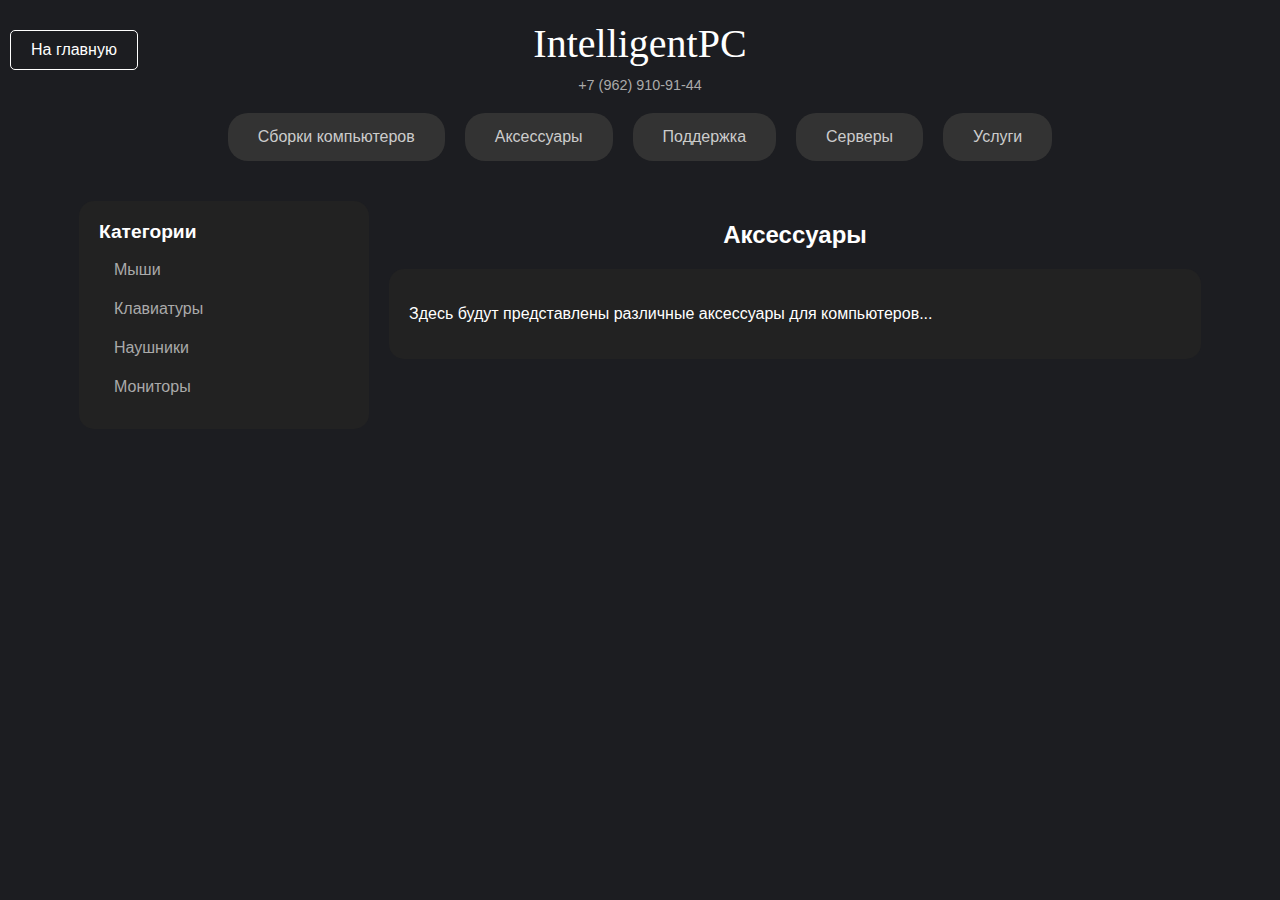
<file: accessories.html>
<!DOCTYPE html>
<html lang="ru">
<head>
    <meta charset="UTF-8">
    <meta name="viewport" content="width=device-width, initial-scale=1.0">
    <title>Аксессуары - IntelligentPC</title>
    <link rel="stylesheet" href="style.css">
</head>
<body>

    <header>
        <div class="logo">IntelligentPC</div>
        <div class="contact-info">
            <span class="phone">+7 (962) 910-91-44</span>
        </div>
    </header>

    <nav>
        <a href="assemblies.html">Сборки компьютеров</a>
        <a href="accessories.html">Аксессуары</a>
        <a href="support.html">Поддержка</a>
        <a href="servers.html">Серверы</a>
        <a href="services.html">Услуги</a>
    </nav>

    <main>
        <div class="left-column">
            <div class="category-block">
                <h3>Категории</h3>
                <ul>
                    <li><a href="#">Мыши</a></li>
                    <li><a href="#">Клавиатуры</a></li>
                    <li><a href="#">Наушники</a></li>
                    <li><a href="#">Мониторы</a></li>
                </ul>
            </div>
        </div>
        <div class="right-column">
            <h2 class="page-title">Аксессуары</h2>
            <div class="content-section">
                <p>Здесь будут представлены различные аксессуары для компьютеров...</p>
            </div>
        </div>
        <div class="back-to-home">
            <a href="index.html">На главную</a>
        </div>
        
    </main>
    <script src="app.js"></script>
</body>
</html>
</file>
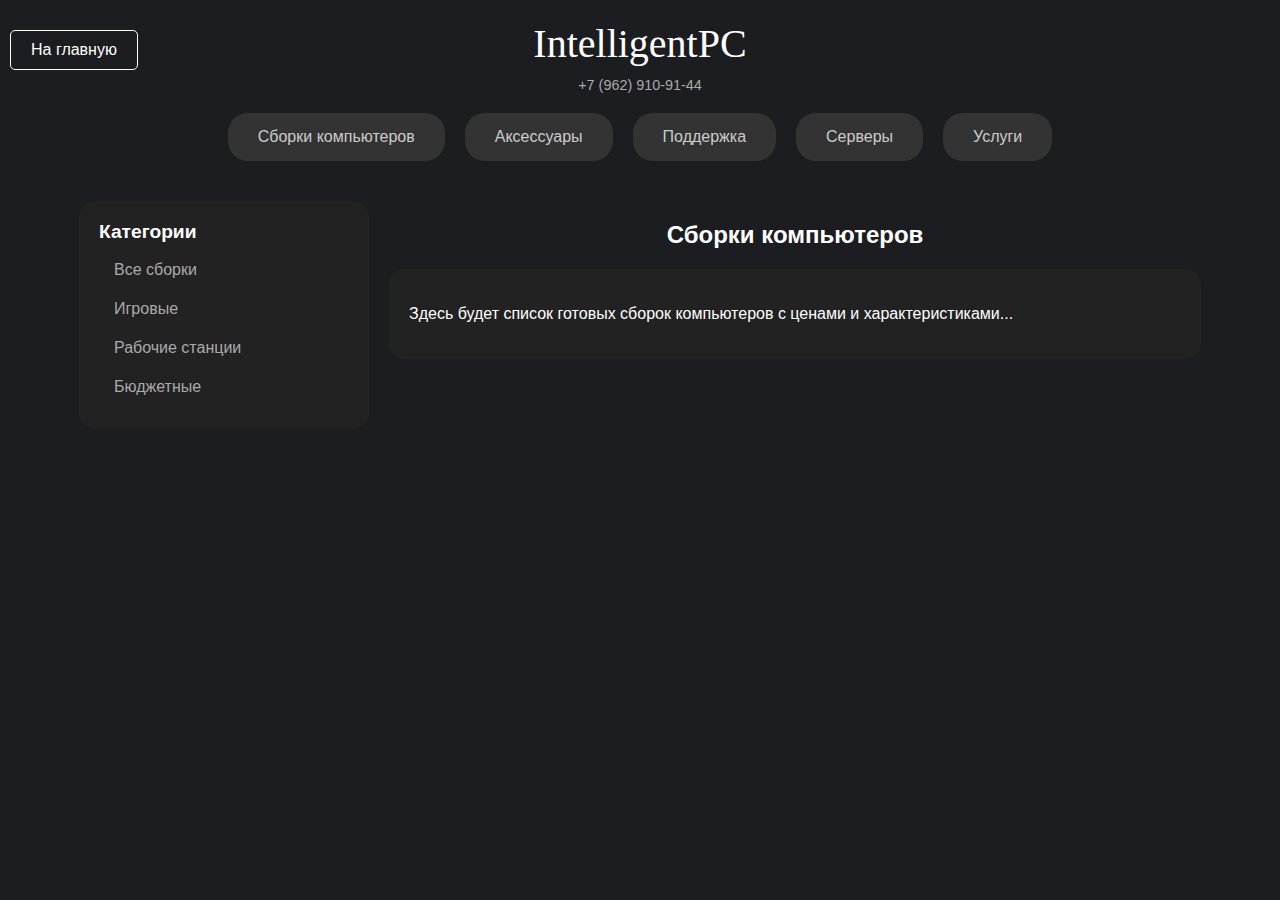
<file: assemblies.html>
<!DOCTYPE html>
<html lang="ru">
<head>
    <meta charset="UTF-8">
    <meta name="viewport" content="width=device-width, initial-scale=1.0">
    <title>Сборки компьютеров - IntelligentPC</title>
    <link rel="stylesheet" href="style.css">
</head>
<body>

    <header>
        <div class="logo">IntelligentPC</div>
        <div class="contact-info">
            <span class="phone">+7 (962) 910-91-44</span>
        </div>
    </header>

    <nav>
        <a href="assemblies.html">Сборки компьютеров</a>
        <a href="accessories.html">Аксессуары</a>
        <a href="support.html">Поддержка</a>
        <a href="servers.html">Серверы</a>
        <a href="services.html">Услуги</a>
    </nav>

    <main>
        <div class="left-column">
            <div class="category-block">
                <h3>Категории</h3>
                <ul>
                    <li><a href="#">Все сборки</a></li>
                    <li><a href="#">Игровые</a></li>
                    <li><a href="#">Рабочие станции</a></li>
                    <li><a href="#">Бюджетные</a></li>
                </ul>
            </div>
        </div>
        <div class="right-column">
            <h2 class="page-title">Сборки компьютеров</h2>
            <div class="content-section">
                <p>Здесь будет список готовых сборок компьютеров с ценами и характеристиками...</p>
            </div>
        </div>
        <div class="back-to-home">
            <a href="index.html">На главную</a>
        </div>
       
    <script src="app.js"></script>
</body>
</html>
</file>
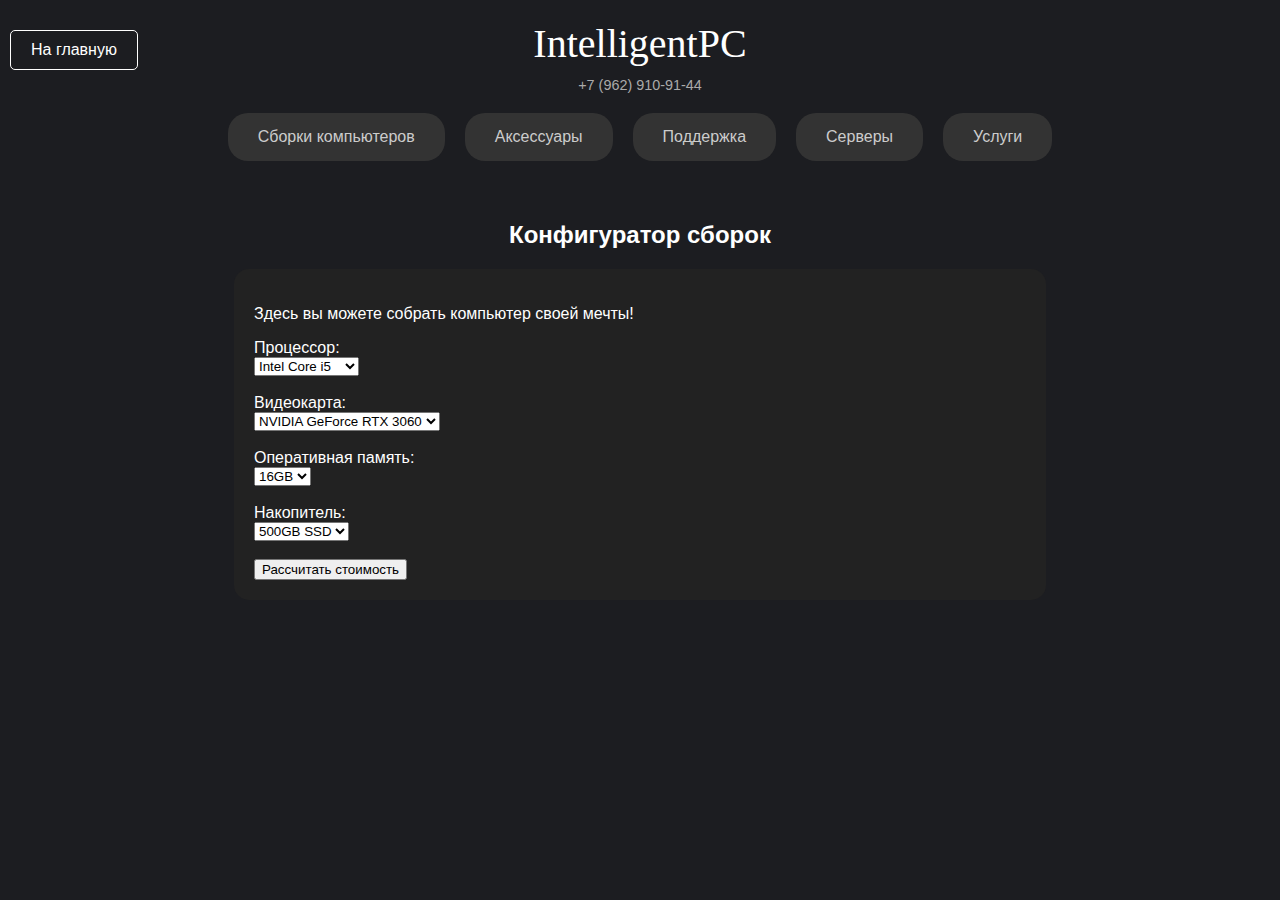
<file: config.html>
<!DOCTYPE html>
<html lang="ru">
<head>
    <meta charset="UTF-8">
    <meta name="viewport" content="width=device-width, initial-scale=1.0">
    <title>Конфигуратор - IntelligentPC</title>
    <link rel="stylesheet" href="style.css">
</head>
<body>

    <header>
      <div class="back-to-home">
          <a href="index.html">На главную</a>
      </div>
        <div class="logo">IntelligentPC</div>
        <div class="contact-info">
            <span class="phone">+7 (962) 910-91-44</span>
        </div>
    </header>

    <nav>
        <a href="assemblies.html">Сборки компьютеров</a>
        <a href="accessories.html">Аксессуары</a>
        <a href="support.html">Поддержка</a>
        <a href="servers.html">Серверы</a>
        <a href="services.html">Услуги</a>
        
    </nav>

    <main>
        <div class="right-column">
            <h2 class="page-title">Конфигуратор сборок</h2>
            <div class="content-section">
                <p>Здесь вы можете собрать компьютер своей мечты!</p>

                <form id="configurator-form">
                    <label for="cpu">Процессор:</label><br>
                    <select id="cpu" name="cpu">
                        <option value="intel-i5">Intel Core i5</option>
                        <option value="intel-i7">Intel Core i7</option>
                        <option value="amd-ryzen5">AMD Ryzen 5</option>
                        <option value="amd-ryzen7">AMD Ryzen 7</option>
                    </select><br><br>

                    <label for="gpu">Видеокарта:</label><br>
                    <select id="gpu" name="gpu">
                        <option value="rtx-3060">NVIDIA GeForce RTX 3060</option>
                        <option value="rtx-3070">NVIDIA GeForce RTX 3070</option>
                        <option value="rx-6700xt">AMD Radeon RX 6700 XT</option>
                        <option value="rx-6800xt">AMD Radeon RX 6800 XT</option>
                    </select><br><br>

                    <label for="ram">Оперативная память:</label><br>
                    <select id="ram" name="ram">
                        <option value="16gb">16GB</option>
                        <option value="32gb">32GB</option>
                        <option value="64gb">64GB</option>
                    </select><br><br>

                    <label for="storage">Накопитель:</label><br>
                    <select id="storage" name="storage">
                        <option value="500gb-ssd">500GB SSD</option>
                        <option value="1tb-ssd">1TB SSD</option>
                        <option value="2tb-ssd">2TB SSD</option>
                    </select><br><br>

                    <button type="submit">Рассчитать стоимость</button>
                </form>

                <div id="configurator-result"></div>
            </div>
        </div>
    </main>

    <script src="app.js"></script>

</body>
</html>
</file>
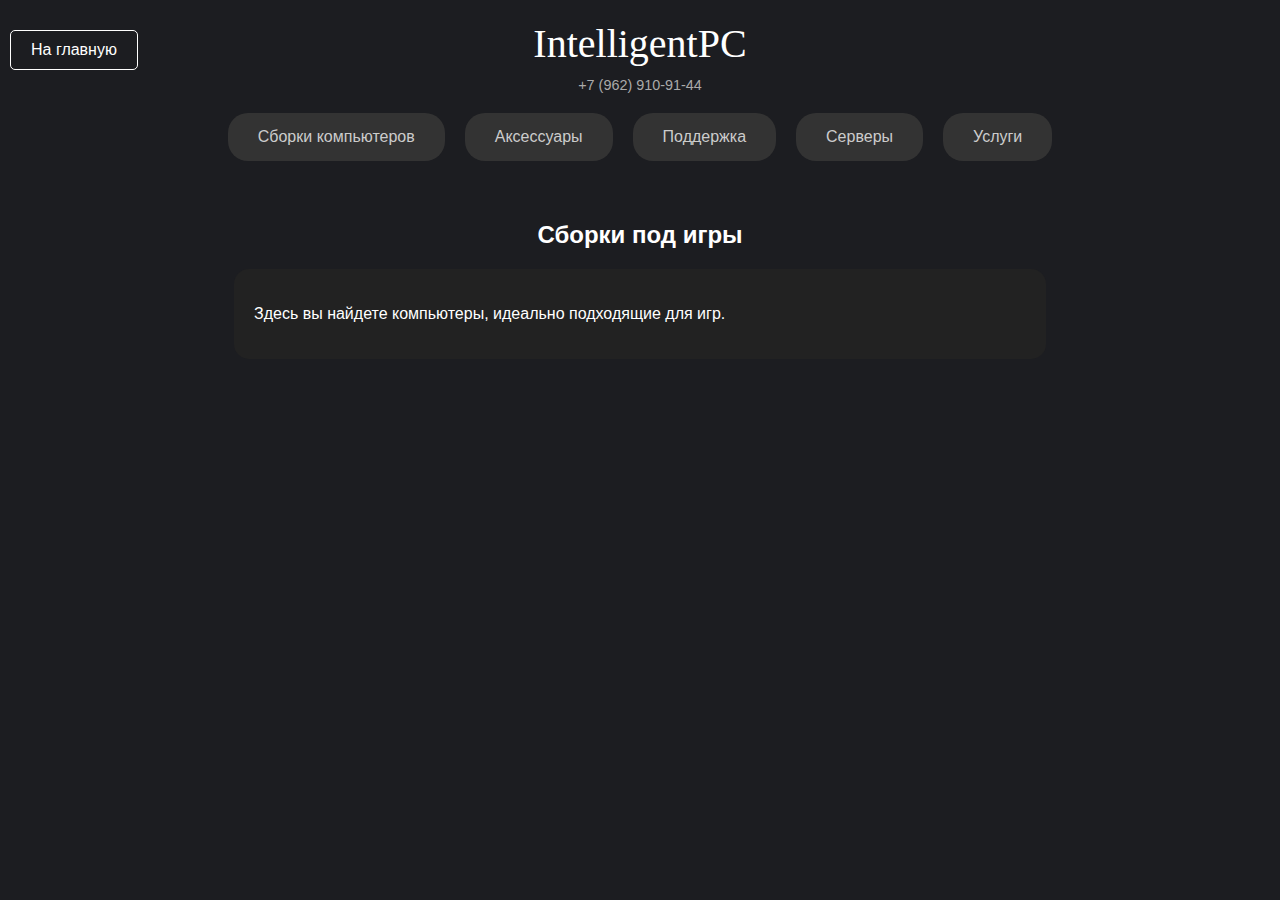
<file: gaming.html>
<!DOCTYPE html>
<html lang="ru">
<head>
    <meta charset="UTF-8">
    <meta name="viewport" content="width=device-width, initial-scale=1.0">
    <title>Сборки под игры - IntelligentPC</title>
    <link rel="stylesheet" href="style.css">
        
</head>
<body>
    <header>
        <div class="back-to-home">
            <a href="index.html">На главную</a>
        </div>
        <div class="logo">IntelligentPC</div>
        <div class="contact-info">
            <span class="phone">+7 (962) 910-91-44</span>
        </div>
    </header>

    <nav>
        <a href="assemblies.html">Сборки компьютеров</a>
        <a href="accessories.html">Аксессуары</a>
        <a href="support.html">Поддержка</a>
        <a href="servers.html">Серверы</a>
        <a href="services.html">Услуги</a>
    </nav>

    <main>
        <div class="right-column">
            <h2 class="page-title">Сборки под игры</h2>
            <div class="content-section">
                <p>Здесь вы найдете компьютеры, идеально подходящие для игр.</p>
                </div>
        </div>
    </main>
    <script src="app.js"></script>
</body>
</html>
</file>
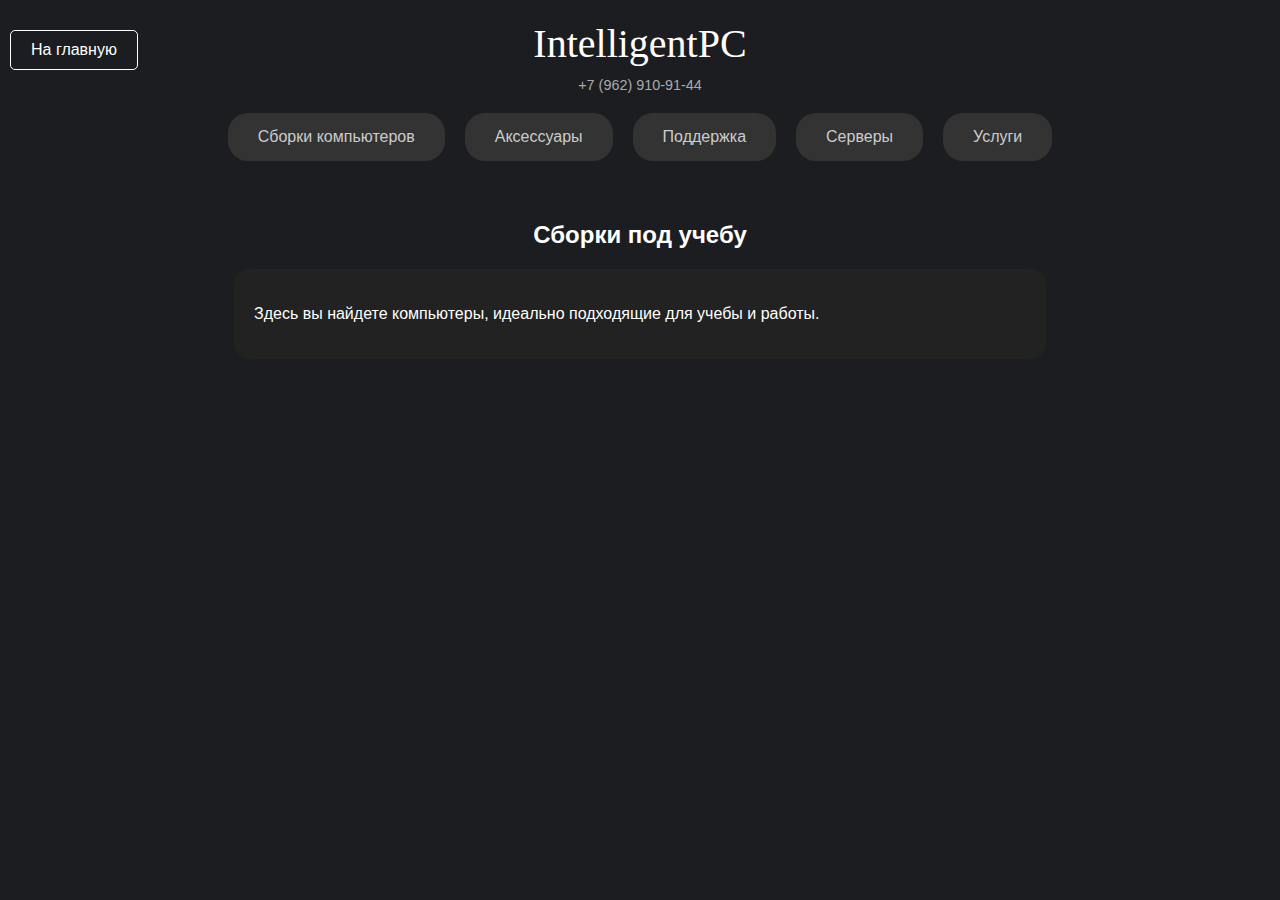
<file: school.html>
<!DOCTYPE html>
<html lang="ru">
<head>
    <meta charset="UTF-8">
    <meta name="viewport" content="width=device-width, initial-scale=1.0">
    <title>Сборки под учебу - IntelligentPC</title>
    <link rel="stylesheet" href="style.css">

</style>
</head>
<body>
    <header>
        <div class="back-to-home">
            <a href="index.html">На главную</a>
        </div>
        <div class="logo">IntelligentPC</div>
        <div class="contact-info">
            <span class="phone">+7 (962) 910-91-44</span>
        </div>
    </header>

    <nav>
        <a href="assemblies.html">Сборки компьютеров</a>
        <a href="accessories.html">Аксессуары</a>
        <a href="support.html">Поддержка</a>
        <a href="servers.html">Серверы</a>
        <a href="services.html">Услуги</a>
    </nav>

    <main>
        <div class="right-column">
            <h2 class="page-title">Сборки под учебу</h2>
            <div class="content-section">
                <p>Здесь вы найдете компьютеры, идеально подходящие для учебы и работы.</p>
                </div>
        </div>
    </main>
    <script src="app.js"></script>
</body>
</html>
</file>
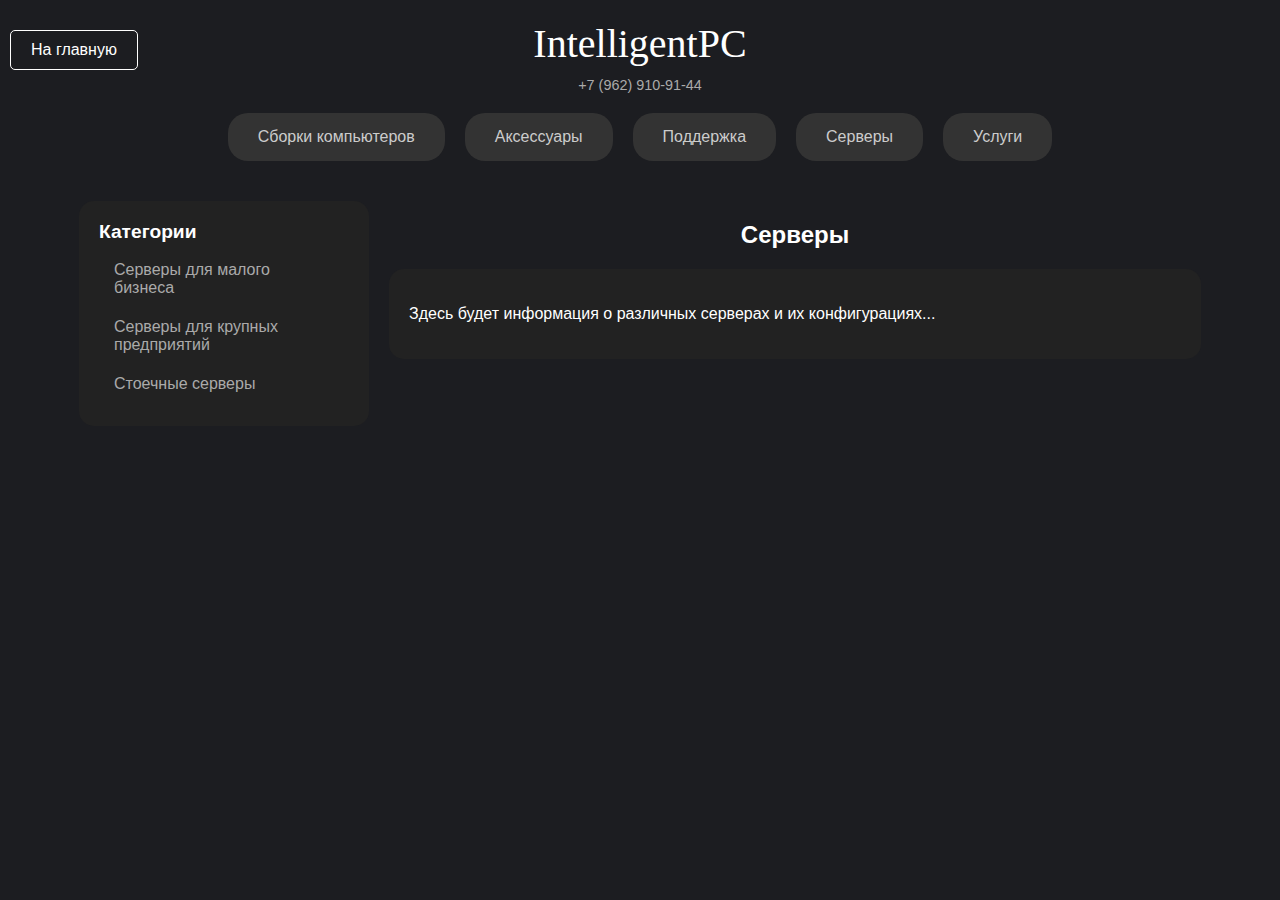
<file: servers.html>
<!DOCTYPE html>
<html lang="ru">
<head>
    <meta charset="UTF-8">
    <meta name="viewport" content="width=device-width, initial-scale=1.0">
    <title>Серверы - IntelligentPC</title>
    <link rel="stylesheet" href="style.css">
</head>
<body>

    <header>
        <div class="logo">IntelligentPC</div>
        <div class="contact-info">
            <span class="phone">+7 (962) 910-91-44</span>
        </div>
    </header>

    <nav>
        <a href="assemblies.html">Сборки компьютеров</a>
        <a href="accessories.html">Аксессуары</a>
        <a href="support.html">Поддержка</a>
        <a href="servers.html">Серверы</a>
        <a href="services.html">Услуги</a>
        
    </nav>

    <main>
        <div class="left-column">
            <div class="category-block">
                <h3>Категории</h3>
                <ul>
                    <li><a href="#">Серверы для малого бизнеса</a></li>
                    <li><a href="#">Серверы для крупных предприятий</a></li>
                    <li><a href="#">Стоечные серверы</a></li>
                </ul>
            </div>
        </div>
        <div class="right-column">
            <h2 class="page-title">Серверы</h2>
            <div class="content-section">
                <p>Здесь будет информация о различных серверах и их конфигурациях...</p>
            </div>
        </div>
        <div class="back-to-home">


            <a href="index.html">На главную</a>
        </div>

    </main>
    <script src="app.js"></script>

</body>
</html>
</file>
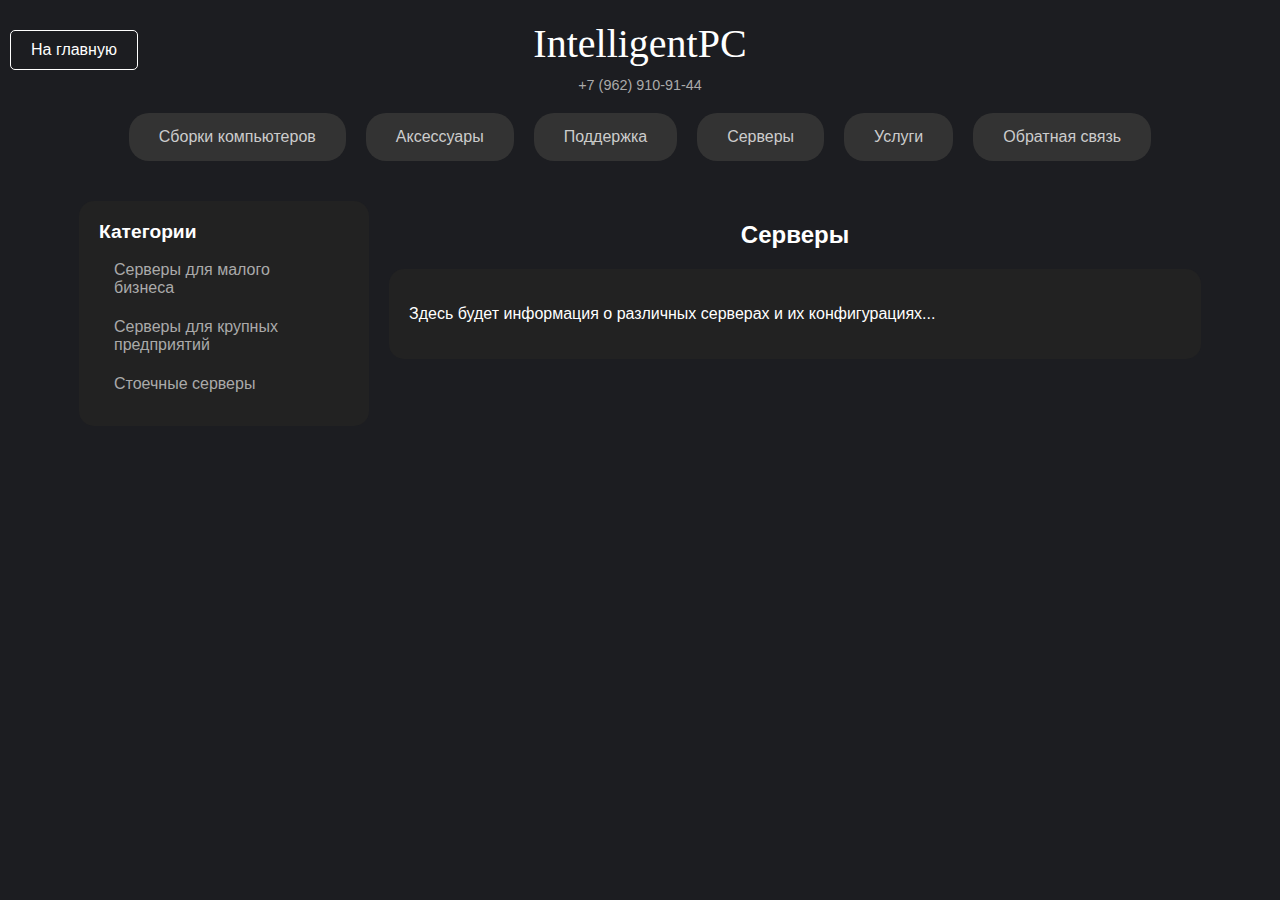
<file: services.html>
<!DOCTYPE html>
<html lang="ru">
<head>
    <meta charset="UTF-8">
    <meta name="viewport" content="width=device-width, initial-scale=1.0">
    <title>Серверы - IntelligentPC</title>
    <link rel="stylesheet" href="style.css">
</head>
<body>

    <header>
        <div class="logo">IntelligentPC</div>
        <div class="contact-info">
            <span class="phone">+7 (962) 910-91-44</span>
        </div>
    </header>

    <nav>
        <a href="assemblies.html">Сборки компьютеров</a>
        <a href="accessories.html">Аксессуары</a>
        <a href="support.html">Поддержка</a>
        <a href="servers.html">Серверы</a>
        <a href="services.html">Услуги</a>
        <a href="contact.html">Обратная связь</a>
    </nav>

    <main>
        <div class="left-column">
            <div class="category-block">
                <h3>Категории</h3>
                <ul>
                    <li><a href="#">Серверы для малого бизнеса</a></li>
                    <li><a href="#">Серверы для крупных предприятий</a></li>
                    <li><a href="#">Стоечные серверы</a></li>
                </ul>
            </div>
        </div>
        <div class="right-column">
            <h2 class="page-title">Серверы</h2>
            <div class="content-section">
                <p>Здесь будет информация о различных серверах и их конфигурациях...</p>
            </div>
        </div>
        <div class="back-to-home">
            <a href="index.html">На главную</a>
        </div>

    </main>
    <script src="app.js"></script>
</body>
</html>
</file>
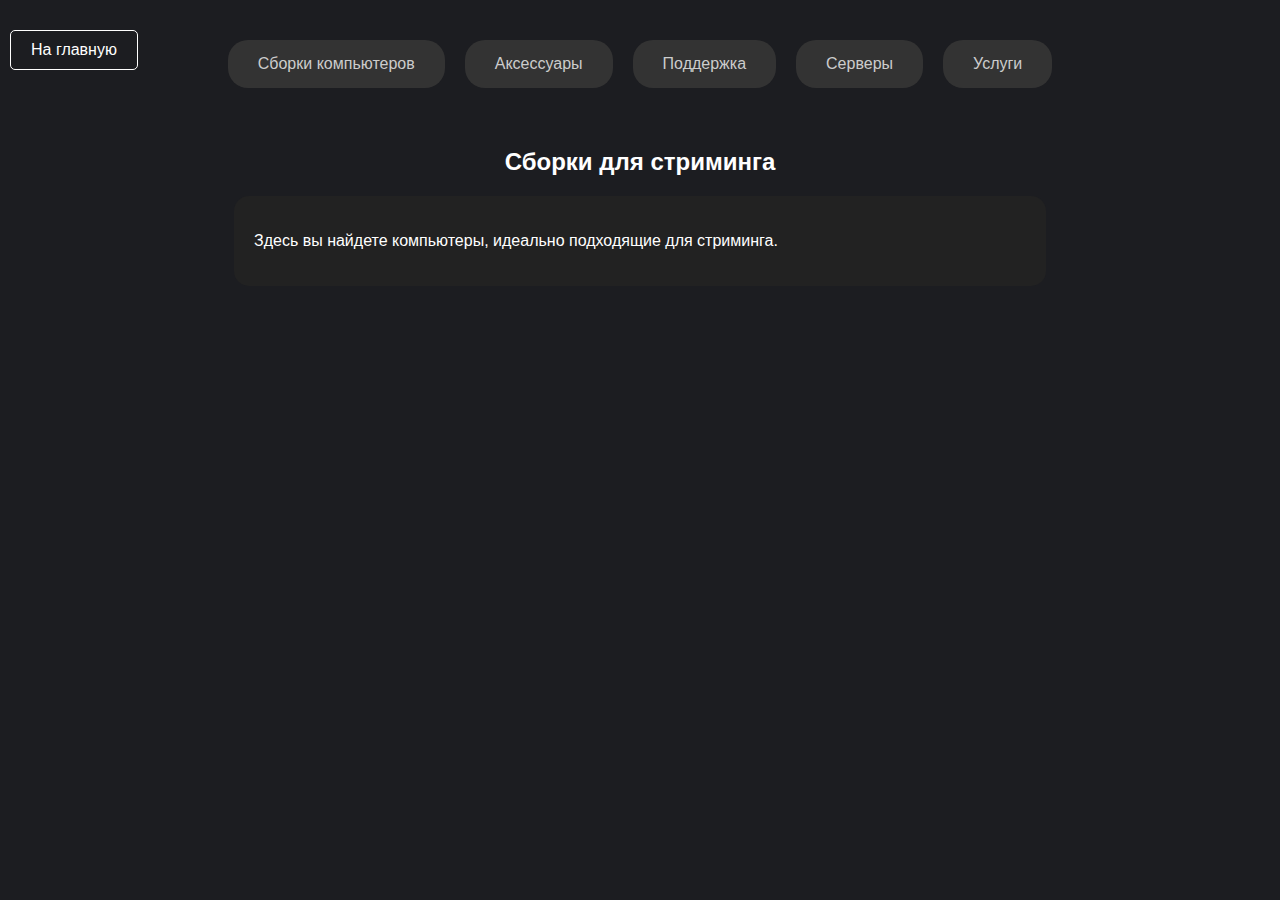
<file: streaming.html>
<!DOCTYPE html>
<html lang="ru">
<head>
    <meta charset="UTF-8">
    <meta name="viewport" content="width=device-width, initial-scale=1.0">
    <title>Сборки для стриминга - IntelligentPC</title>
    <link rel="stylesheet" href="style.css">
    
</style>
</head>
<body>
    <header>
        <div class="back-to-home">
            <a href="index.html">На главную</a>
    </header>

    <nav>
        <a href="assemblies.html">Сборки компьютеров</a>
        <a href="accessories.html">Аксессуары</a>
        <a href="support.html">Поддержка</a>
        <a href="servers.html">Серверы</a>
        <a href="services.html">Услуги</a>
    </nav>

    <main>
        <div class="right-column">
            <h2 class="page-title">Сборки для стриминга</h2>
            <div class="content-section">
                <p>Здесь вы найдете компьютеры, идеально подходящие для стриминга.</p>
                </div>
        </div>
    </main>
    <script src="app.js"></script>
</body>
</html>
</file>
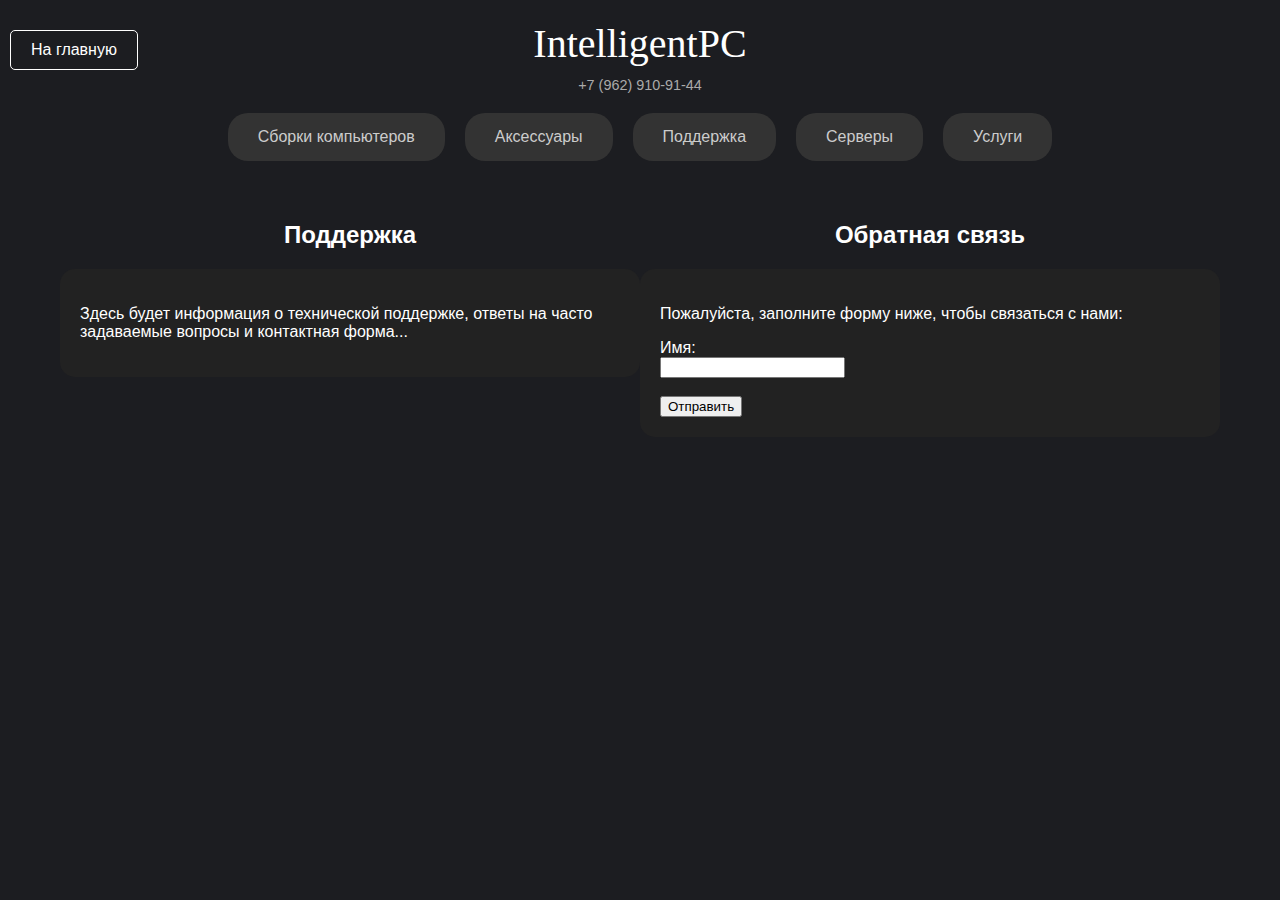
<file: support.html>
<!DOCTYPE html>
<html lang="ru">
<head>
    <meta charset="UTF-8">
    <meta name="viewport" content="width=device-width, initial-scale=1.0">
    <title>Поддержка - IntelligentPC</title>
    <link rel="stylesheet" href="style.css">
</head>
<body>

    <header>
        <div class="logo">IntelligentPC</div>
        <div class="contact-info">
            <span class="phone">+7 (962) 910-91-44</span>
        </div>
    </header>

    <nav>
        <a href="assemblies.html">Сборки компьютеров</a>
        <a href="accessories.html">Аксессуары</a>
        <a href="support.html">Поддержка</a>
        <a href="servers.html">Серверы</a>
        <a href="services.html">Услуги</a>
    </nav>

    <main>
        <div class="right-column">
            <h2 class="page-title">Поддержка</h2>
            <div class="content-section">
                <p>Здесь будет информация о технической поддержке, ответы на часто задаваемые вопросы и контактная форма...</p>
            </div>
        </div>
        <div class="right-column">
            <h2 class="page-title">Обратная связь</h2>
            <div class="content-section">
                <p>Пожалуйста, заполните форму ниже, чтобы связаться с нами:</p>
                <form id="contact-form" action="send_email.php" method="POST">
                    <label for="name">Имя:</label><br>
                    <input type="text" id="name"="message" name="message" rows="5" required></textarea><br><br>

                    <input type="submit" value="Отправить">
                </form>
                <div id="form-result"></div>
            </div>
        </div>

        <div class="back-to-home">
            <a href="index.html">На главную</a>
        </div>
    </main>
    <script src="app.js"></script>
</body>
</html>
</file>
<file: style.css>
/* Общие стили */
body {
    font-family: sans-serif; /*  Подходящий шрифт */
    background-color: #1C1D21; /* Темный фон, как на изображении */
    color: white; /*  Белый текст */
    margin: 0;
    padding: 0;
    display: flex;
    flex-direction: column;
    align-items: center; /* Центрируем по горизонтали */
}

header {
    text-align: center;
    padding: 20px 0;
    width: 100%; /* На всю ширину экрана */
    background-color: #1C1D21; /* Цвет фона как у body */
}

.logo {
    font-family: 'Brush Script MT', cursive; /* Пример шрифта, похож на логотип */
    font-size: 2.5em;
    color: #fff;
    margin-bottom: 10px;
}

.contact-info {
    font-size: 0.9em;
    color: #aaa;
}

nav {
    display: flex;
    justify-content: center;
    margin-bottom: 20px;
}

nav a {
    display: block; /*  Делаем ссылки блочными */
    padding: 15px 30px; /* Увеличиваем область для нажатия */
    text-decoration: none;
    color: #ccc;
    background-color: #333;
    border-radius: 20px; /* Закругление углов */
    margin: 0 10px; /* Отступы между ссылками */
    transition: background-color 0.3s ease; /* Плавное изменение цвета */
}

nav a:hover {
    background-color: #555;
    color: white;
}

main {
    display: flex;
    justify-content: center;
    width: 100%; /*  Растягиваем на всю ширину */
    padding: 20px;
    max-width: 1200px; /* Ограничиваем ширину основного контента */
    box-sizing: border-box; /* Чтобы padding не ломал ширину */
}

.left-column {
    width: 25%;
    margin-right: 20px;
    box-sizing: border-box; /* Чтобы padding не ломал ширину */
}

.right-column {
    width: 70%;
    box-sizing: border-box; /* Чтобы padding не ломал ширину */
}

.category-block {
    background-color: #222;
    border-radius: 15px;
    padding: 20px;
    margin-bottom: 20px;
}

.category-block h3 {
    margin-top: 0;
    margin-bottom: 10px;
    font-size: 1.2em;
}

.category-block ul {
    list-style: none;
    padding: 0;
    margin: 0;
}

.category-block li {
    margin-bottom: 5px;
}

.category-block li a {
    color: #aaa;
    text-decoration: none;
    display: block;
    padding: 8px 15px;
    border-radius: 10px;
    transition: background-color 0.3s ease;
}

.category-block li a:hover {
    background-color: #444;
    color: white;
}

.services-block {
    display: flex;
    justify-content: space-around;
    flex-wrap: wrap; /*  Перенос на новую строку при нехватке места */
}

.service-item {
    text-align: center;
    width: 150px; /*  Фиксированная ширина элементов */
    padding: 15px;
    border-radius: 15px;
    background-color: #222;
    margin-bottom: 20px;
    box-sizing: border-box; /* Чтобы padding не ломал ширину */
}

.service-item img {
    width: 60px; /*  Размер иконок */
    height: 60px;
    margin-bottom: 10px;
}

/* Страницы, кроме главной */
.page-title {
    text-align: center;
    margin-bottom: 20px;
}

.content-section {
    background-color: #222;
    border-radius: 15px;
    padding: 20px;
    margin-bottom: 20px;
}

/* Адаптивность */
@media (max-width: 900px) {
    main {
        flex-direction: column;
        align-items: center;
    }
    .left-column, .right-column {
        width: 90%;
        margin-right: 0;
    }
    .services-block {
        justify-content: flex-start; /*  Выравнивание по левому краю на маленьких экранах */
    }
    .service-item {
        width: 150px; /*  Ширина сервисов на маленьких экранах */
        margin-right: 10px;
    }

    nav a {
        padding: 10px 20px;
        margin: 5px;
    }
}
/* Навигация для слабовидящих */
.accessibility-nav {
    display: flex;
    justify-content: center;
    gap: 10px;
    padding: 10px;
    background-color: #333; /* Затемненный фон для лучшего контраста */
    border-bottom: 1px solid #555; /* Более заметная граница */
    width: 100%; /*  Растягиваем на всю ширину */
    box-sizing: border-box; /*  Чтобы padding не влиял на ширину */
}

.accessibility-nav button {
    padding: 8px 15px;
    border: none;
    border-radius: 5px;
    cursor: pointer;
    background-color: #555; /* Цвет кнопок */
    color: #fff; /*  Цвет текста на кнопках */
    transition: background-color 0.3s ease;
}

.accessibility-nav button:hover {
    background-color: #777; /* Цвет при наведении */
}

body.larger-font {
    font-size: 1.2em;
}

body.high-contrast {
    background-color: black;
    color: white;
}

body.high-contrast a {
    color: lightblue;
}

/* Кнопка возврата на главную */
.back-to-home {
    text-align: center; /* Центрируем кнопку */
    margin-top: 20px;
}

.back-to-home a {
    display: inline-block;
    padding: 10px 20px;
    background-color: #4CAF50; /*  Зеленый цвет */
    color: white;
    text-decoration: none;
    border-radius: 5px;
    transition: background-color 0.3s ease;
}
    .back-to-home {
    position: absolute;
    top: 10px;
    left: 10px;
}

.back-to-home a {
    background-color: transparent;
    color: white;
    border: 1px solid white;
}

.back-to-home {
    position: absolute;
    top: 10px;
    left: 10px;
}

.back-to-home a {
    background-color: transparent;
    color: white;
    border: 1px solid white;
}

.shelf {
    background-color: #222; /* Цвет "полки" */
    padding: 20px;
    margin-bottom: 30px;
    border-radius: 10px;
    text-align: center; /* Центрируем компьютеры на полке */
}

.computer-item {
    display: inline-block; /* Чтобы элементы выстраивались в ряд */
    width: 200px; /* Примерная ширина */
    margin: 10px;
    text-align: center;
}

.computer-item img {
    width: 180px; /* Размер изображения */
    height: auto;
    border-radius: 5px;
    margin-bottom: 10px;
}
footer {
    text-align: center;
    padding: 20px 0;
    width: 100%; /* На всю ширину экрана */
    background-color: #1C1D21; /* Цвет фона как у body */
}
</file>
